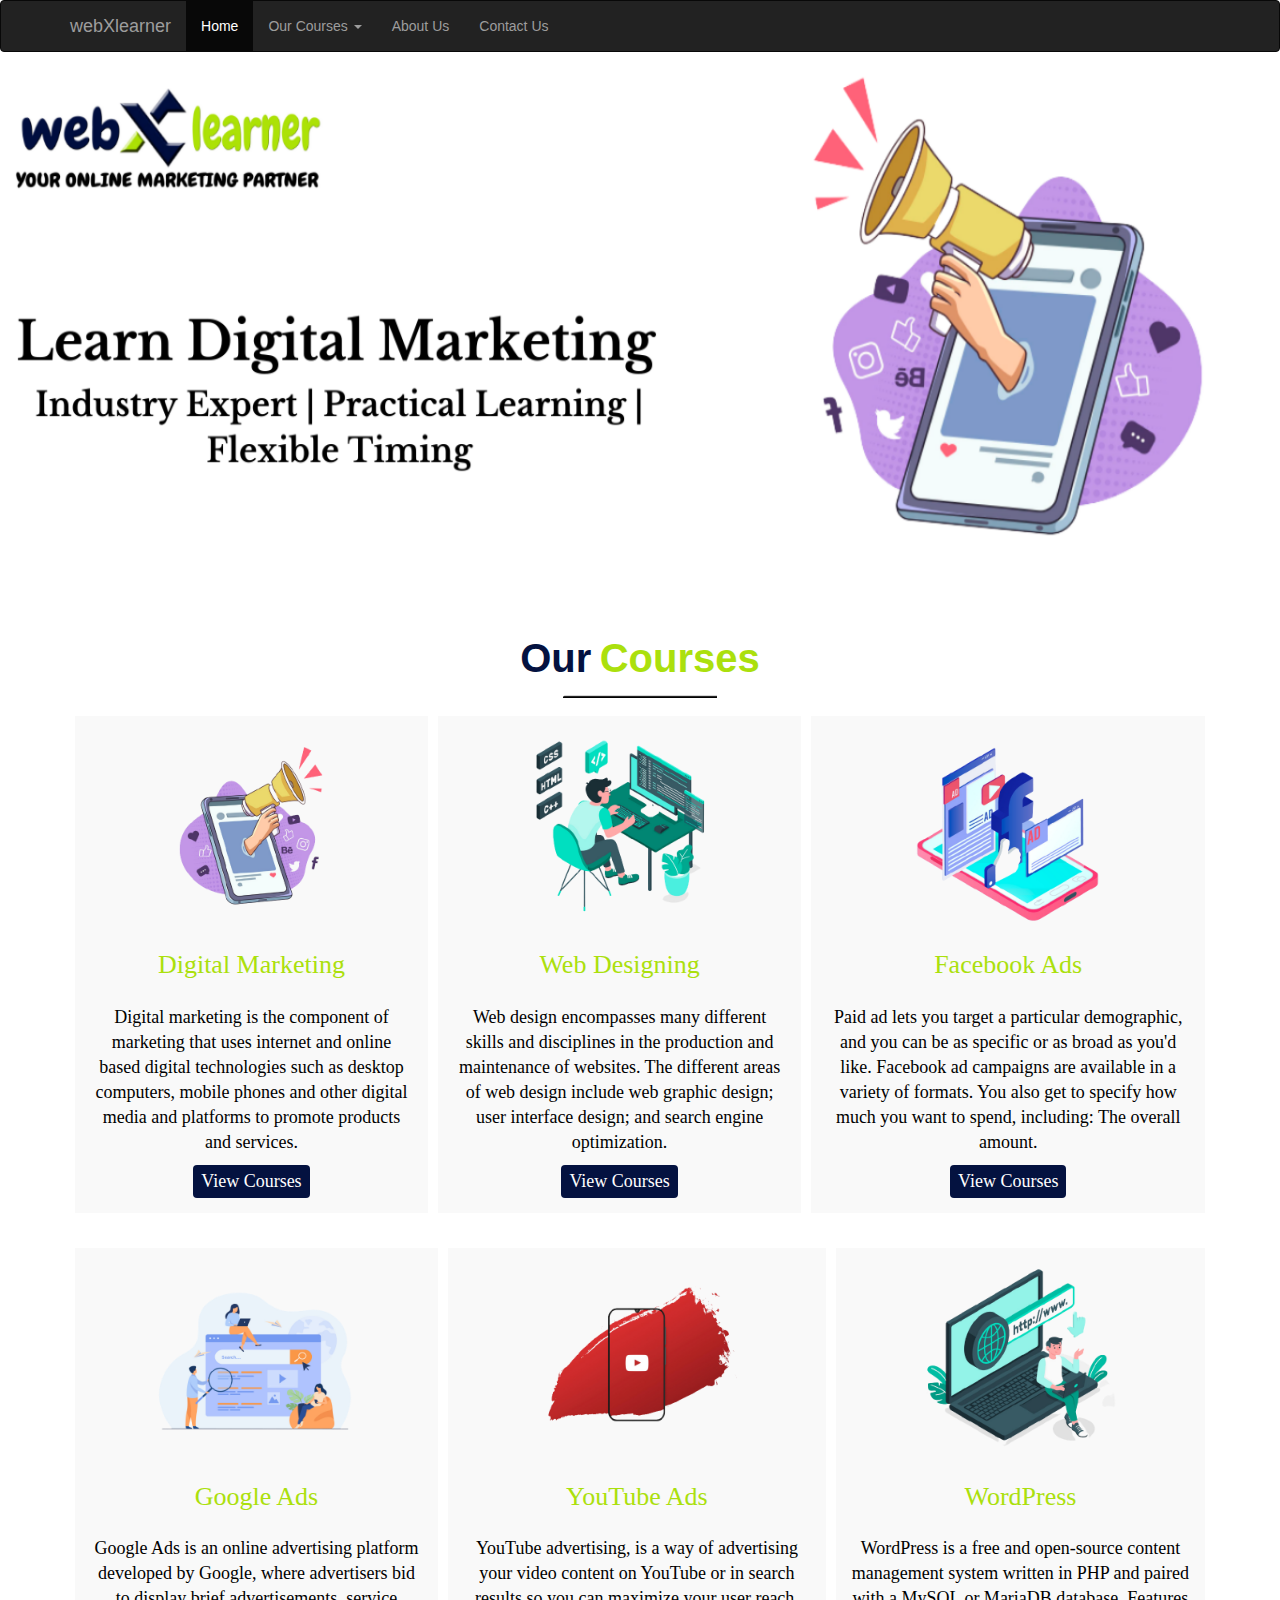
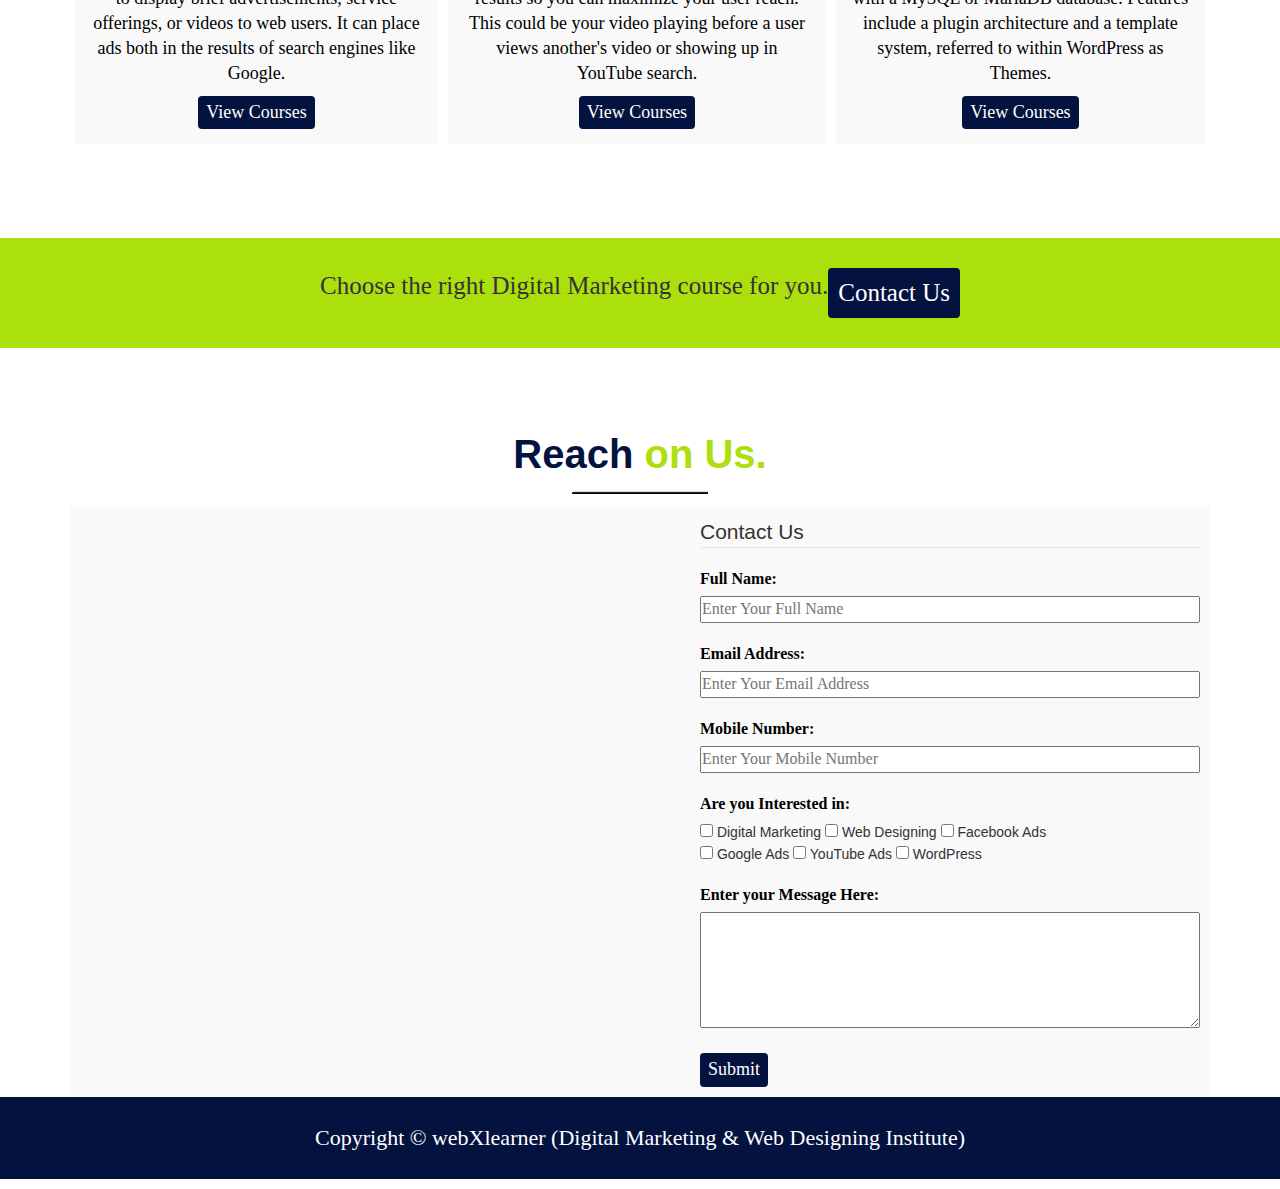
<file: index.html>
<!DOCTYPE html>
<html>
<head>

<!--- External CSS File Linking --->
<link href="index.css" rel="stylesheet" type="text/css">

<!-- Latest compiled and minified CSS -->
<link rel="stylesheet" href="https://maxcdn.bootstrapcdn.com/bootstrap/3.4.1/css/bootstrap.min.css">

<!-- jQuery library -->
<script src="https://ajax.googleapis.com/ajax/libs/jquery/3.5.1/jquery.min.js"></script>

<!-- Latest compiled JavaScript -->
<script src="https://maxcdn.bootstrapcdn.com/bootstrap/3.4.1/js/bootstrap.min.js"></script>

<title>Digital Marketing Institute in Kotdwar</title>
</head>
<body>

<!--- Navbar Code Start Here --->
	<nav class="navbar navbar-inverse">
		<div class="container">
			<div class="navbar-header">
				<a class="navbar-brand" href="#">webXlearner</a>
			</div>
			<ul class="nav navbar-nav">
				<li class="active"><a href="index.html">Home</a></li>
				<li class="dropdown">
					<a class="dropdown-toggle" data-toggle="dropdown" href="courses.html">Our Courses
						<span class="caret"></span></a>
					<ul class="dropdown-menu">
						<li><a href="#">Digital Marketing</a></li>
						<li><a href="#">Web Designing</a></li>
						<li><a href="#">Facebook Ads</a></li>
						<li><a href="#">Google Ads</a></li>
						<li><a href="#">YouTube Ads</a></li>
						<li><a href="#">WordPress</a></li>
					</ul>
				</li>
				<li><a href="about.html">About Us</a></li>
				<li><a href="contact.html">Contact Us</a></li>
			</ul>
		</div>
	</nav>
	
<!--- Slider Code Start Here --->
	<div id="myCarousel" class="carousel slide" data-ride="carousel">
	
<!-- Indicators -->

	<ol class="carousel-indicators">
		<li data-target="#myCarousel" data-slide-to="0" class="active"></li>
		<li data-target="#myCarousel" data-slide-to="1"></li>
		<li data-target="#myCarousel" data-slide-to="2"></li>
	</ol>

<!-- Wrapper for slides -->
	<div class="carousel-inner">
		<div class="item active">
			<img src="slide1.png" alt="Digital Marketing" style="width:100%; height:500px;">
		</div>

		<div class="item">
			<img src="slide2.png" alt="Social Media Marketing" style="width:100%; height:500px;">
		</div>

		<div class="item">
			<img src="slide3.png" alt="YouTube Marketing" style="width:100%; height:500px;">
		</div>
	</div>
	</div>

<!--- Our Courses Code Start Here --->
	<div class="courses">
		<span>
			<h2>
			<center><span class="span-one">Our</span>
			<span class="span-two">Courses</span></center>
			</h2>
		</span>
			<center><img src="line.png" alt="digital marketing course in kotdwar" style="width:12%; height:20px;">
			</center>
	<div class="our-courses container">
		<div class="courseitem">
			<div class="img">
				<img src="digital-marketing.png" alt="digital-marketing" style="width:200px; height:200px;">
			</div>
			<h3>Digital Marketing</h3>
				<p>Digital marketing is the component of marketing that uses internet and online based digital technologies 
				such as desktop computers, mobile phones and other digital media and platforms to promote products and 
				services.</p>
				<button class="view-courses-btn" type="button">View Courses</button>
		</div>
			
		<div class="courseitem">
			<div class="img">
				<img src="web-designing.png" alt="web-designing" style="width:200px; height:200px;">
			</div>
			<h3>Web Designing</h3>
				<p>Web design encompasses many different skills and disciplines in the production and maintenance of 
				websites. The different areas of web design include web graphic design; user interface design; and search 
				engine optimization.</p>
				<button class="view-courses-btn" type="button">View Courses</button>
		</div>
			
		<div class="courseitem">
			<div class="img">
				<img src="facebook-ads.png" alt="facebook-ads" style="width:200px; height:200px;">
			</div>
			<h3>Facebook Ads</h3>
				<p>Paid ad lets you target a particular demographic, and you can be as specific or as broad as you'd like. 
				Facebook ad campaigns are available in a variety of formats. You also get to specify how much you want to 
				spend, including: The overall amount.</p>
				<button class="view-courses-btn" type="button">View Courses</button>
		</div>	
	</div>
	
	<div class="our-courses container">
		<div class="courseitem">
			<div class="img">
				<img src="google-ads.png" alt="google-ads" style="width:200px; height:200px;">
			</div>
			<h3>Google Ads</h3>
				<p>Google Ads is an online advertising platform developed by Google, where advertisers bid to display brief 
				advertisements, service offerings, or videos to web users. It can place ads both in the results of search 
				engines like Google.</p>
				<button class="view-courses-btn" type="button">View Courses</button>
		</div>
		
		<div class="courseitem">
			<div class="img">
				<img src="youtube-ads.png" alt="youtube-ads" style="width:200px; height:200px;">
			</div>
			<h3>YouTube Ads</h3>
				<p>YouTube advertising, is a way of advertising your video content on YouTube or in 
				search results so you can maximize your user reach. This could be your video playing before a user views 
				another's video or showing up in YouTube search.</p>
				<button class="view-courses-btn" type="button">View Courses</button>
		</div>
		
		<div class="courseitem">
			<div class="img">
				<img src="wordpress.png" alt="wordpress" style="width:200px; height:200px;">
			</div>
			<h3>WordPress</h3>
				<p>WordPress is a free and open-source content management system written in PHP and paired with a MySQL or 
				MariaDB database. Features include a plugin architecture and a template system, referred to within WordPress 
				as Themes.</p>
				<button class="view-courses-btn" type="button">View Courses</button>
		</div>
	</div>
	</div>
		
<!--- Right Digital Marketing Course Code Start Here --->
	<div class="rdmc">
		<div class="right-dmc">
			<div>
				<p class="condmc">Choose the right Digital Marketing course for you.</p>
			</div>
			<div>
			<button class="dmc-btn" type="button">Contact Us</button>
			</div>
		</div>
	</div>
	
<!--- Reach on Us Code Start Here --->
	<div class="container ros">
		<span>
			<h2>
			<center><span class="span-one">Reach </span>
			<span class="span-two">on Us.</span></center>
			</h2>
		</span>
			<center><img src="line.png" alt="digital marketing course in kotdwar" style="width:12%; height:20px;">
			</center>
			
	<div class="gmap-dform">
		<div class="gmap">
			<iframe src="https://www.google.com/maps/embed?pb=!1m18!1m12!1m3!1d3463.922410184089!2d78.48447171443563!3d29.75095863933323!2m3!1f0!2f0!3f0!3m2!1i1024!2i768!4f13.1!3m3!1m2!1s0x39097bffc17c7839%3A0x6b9744791c010201!2sDigital%20Marketing%20%26%20Web%20Designing%20Institute%20in%20Kotdwar%20-%20webXlearner!5e0!3m2!1sen!2sin!4v1637468067058!5m2!1sen!2sin" width="600" height="550" style="border:0;" allowfullscreen="" loading="lazy">
			</iframe>
		</div>
		
		<div class="dform">
			<form>
				<fieldset>
					<legend>Contact Us</legend>
					
						<label>Full Name:</label>
							<input class="text" type="text" placeholder="Enter Your Full Name" required> <br> <br>
							
						<label>Email Address:</label>
							<input class="email" type="email" placeholder="Enter Your Email Address"> <br> <br>
							
						<label>Mobile Number:</label>
							<input class="tel" type="tel" placeholder="Enter Your Mobile Number"> <br> <br>
							
						<label>Are you Interested in:</label> <br>
							<input type="checkbox"> Digital Marketing
							<input type="checkbox"> Web Designing
							<input type="checkbox"> Facebook Ads<br>
							<input type="checkbox"> Google Ads
							<input type="checkbox"> YouTube Ads
							<input type="checkbox"> WordPress <br><br>
				
						<label>Enter your Message Here:</label> <br>
							<textarea class="textarea" rows="5" cols="60"></textarea> <br><br>
						
						<button class="submit-btn" type="button">Submit</button>
				</fieldset>
			</form>
		</div>
	</div>
	</div>
	
<!--- Footer Code Start Here --->
	<div>
		<p class="footer-fix">Copyright © webXlearner (Digital Marketing & Web Designing Institute)</p>
	</div>
	
</body>
</html>
</file>
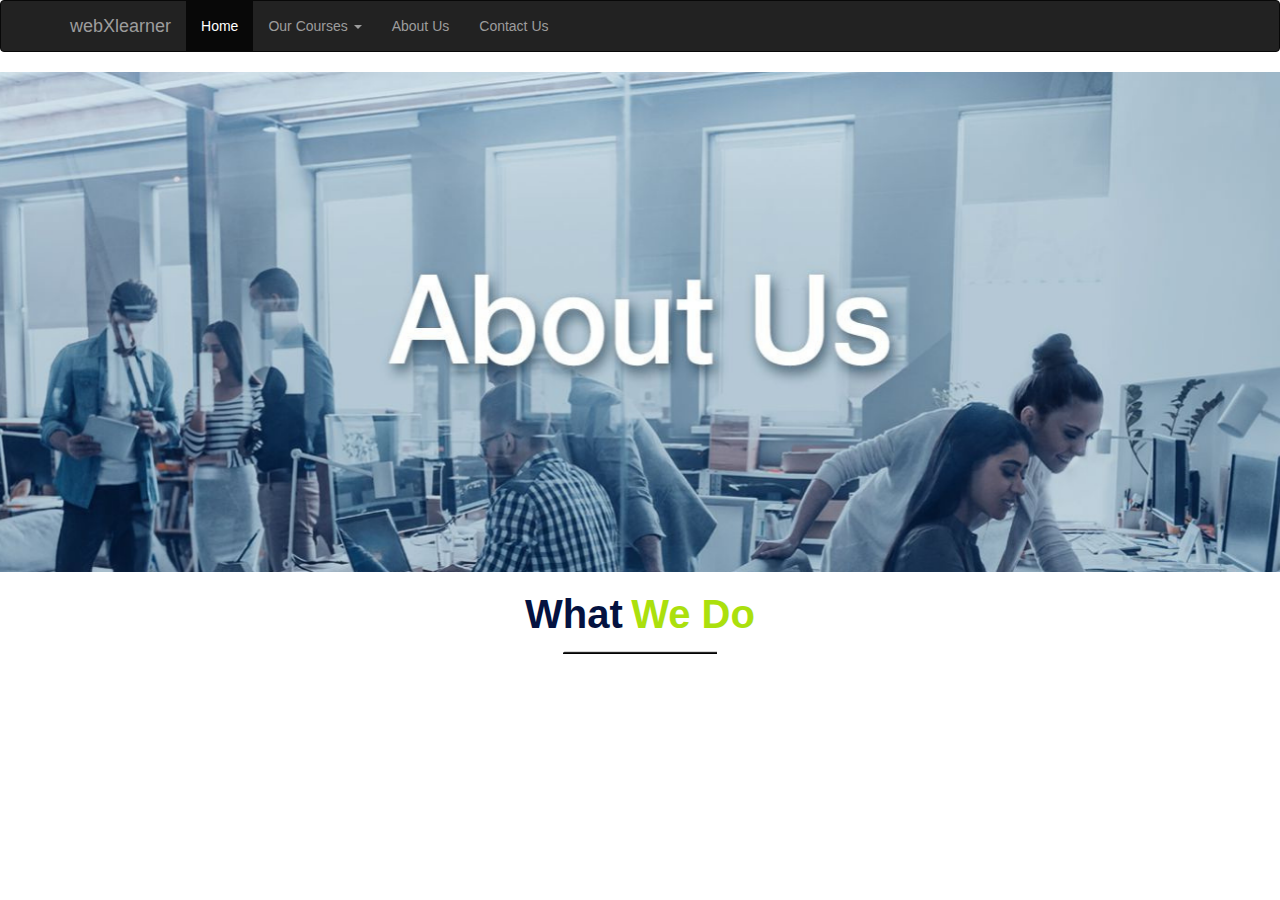
<file: about.html>
<!DOCTYPE html>
<html>
<head>

<!--- External CSS File Linking --->
<link href="index.css" rel="stylesheet" type="text/css">

<!-- Latest compiled and minified CSS -->
<link rel="stylesheet" href="https://maxcdn.bootstrapcdn.com/bootstrap/3.4.1/css/bootstrap.min.css">

<!-- jQuery library -->
<script src="https://ajax.googleapis.com/ajax/libs/jquery/3.5.1/jquery.min.js"></script>

<!-- Latest compiled JavaScript -->
<script src="https://maxcdn.bootstrapcdn.com/bootstrap/3.4.1/js/bootstrap.min.js"></script>

<title>About webXlearner</title>
</head>
<body>

<!--- Navbar Code Start Here --->
	<nav class="navbar navbar-inverse">
		<div class="container">
			<div class="navbar-header">
				<a class="navbar-brand" href="#">webXlearner</a>
			</div>
			<ul class="nav navbar-nav">
				<li class="active"><a href="index.html">Home</a></li>
				<li class="dropdown">
					<a class="dropdown-toggle" data-toggle="dropdown" href="courses.html">Our Courses
						<span class="caret"></span></a>
					<ul class="dropdown-menu">
						<li><a href="#">Digital Marketing</a></li>
						<li><a href="#">Web Designing</a></li>
						<li><a href="#">Facebook Ads</a></li>
						<li><a href="#">Google Ads</a></li>
						<li><a href="#">YouTube Ads</a></li>
						<li><a href="#">WordPress</a></li>
					</ul>
				</li>
				<li><a href="about.html">About Us</a></li>
				<li><a href="contact.html">Contact Us</a></li>
			</ul>
		</div>
	</nav>
	
<!--- About Us Image Code Start Here --->
	<div>
		<img src="about-us.png" alt="Web Designing Institute in Kotdwar" style="width:100%; height:500px;">
	</div>
	
<!--- What we do Code Start Here --->
	<div class="whatwedo">
		<span>
			<h2>
			<center><span class="span-one">What</span>
			<span class="span-two">We Do</span></center>
			</h2>
		</span>
			<center><img src="line.png" alt="digital marketing course in kotdwar" style="width:12%; height:20px;">
			</center>
	</div>
	





</body>
</html>
</file>
<file: index.css>
*{
	box-sizing:border-box;
	margin:0px;
	padding:0px;
}

/*Navbar Code Start Here*/
.navbar-inverse{
	margin-bottom:none;
	background-color:#ffffff;
}

/*Our Courses Code Start Here*/
.span-one{
	font-family:Roboto,Helvetica,Arial,Lucida,sans-serif;
	font-size:40px;
	color:#041240;
	font-weight:600;	
}

.span-two{
	font-family:Roboto,Helvetica,Arial,Lucida,sans-serif;
	font-size:40px;
	color:#abe00d;
	font-weight:600;
}

.courses{
	margin-top:5%;
}

.courses h3{
	font-family: Times New Roman, Times, serif;
	font-size:26px;
	margin-bottom:25px;
	text-align:center;
	font-weight:500;
	color:#abe00d;
	font-weight:500;
}

.our-courses{
	display:flex;
	text-align:center;
	width:auto;
	justify-content:center;
	font-weight:800;
	font-size:15px;
}

.courses .courseitem{
	font-family:Times New Roman, Times, serif;
	background-color:#F9F9F9;
	margin:5px;
	margin-bottom:30px;
	padding:15px;
	line-height:25px;
	color:#000000;
	position:relative;
	font-weight:500;
	font-size:18px;
}

.view-courses-btn{
	padding:4px;
	padding-left:8px;
	padding-right:8px;
	background-color:#041240;
	color:#ffffff;
	font-family:Times New Roman, Times, serif;
	font-weight:500;
	font-size:18px;
	border:none;
	border-radius:4px;
}

.view-courses-btn:hover{
	padding:4px;
	padding-left:8px;
	padding-right:8px;
	background-color:#abe00d;
	color:#000000;
	font-family:Times New Roman, Times, serif;
	font-weight:500;
	font-size:18px;
	border:none;
	border-radius:4px;
}



/*Right Digital Marketing Course Code Start Here*/

.rdmc{
	margin-top:5%;
}

.right-dmc{
	padding:30px;
	display:flex;
	background-color:#abe00d;
	text-align:center;
	width:auto;
	justify-content:center;
	font-weight:500;
	font-size:25px;
	font-family:Times New Roman, Times, serif;
}

.condmc{
	font-family:Times New Roman, Times, serif;
	font-size:25px;
}

.dmc-btn{
	padding:10px;
	padding-top:7px;
	padding-bottom:7px;
	font-size:25px;
	background-color:#041240;
	color:#ffffff;
	font-family:Times New Roman, Times, serif;
	font-weight:500;
	border:none;
	border-radius:4px;
}

/*Reach on Us COde Start Here*/
.ros{
	margin-top:5%;
}

.gmap-dform{
	display:flex;
	background-color:#F9F9F9;
}

.gmap{
	padding:10px;
}

.dform{
	padding:10px;
}

label{
	font-family:Times New Roman, Times, serif;
	font-size:16px;
	color:#000000;
}

.text{
	width:100%;
	font-family:Times New Roman, Times, serif;
	font-size:16px;
}

.email{
	width:100%;
	font-family:Times New Roman, Times, serif;
	font-size:16px;
}

.tel{
	width:100%;
	font-family:Times New Roman, Times, serif;
	font-size:16px;
}

.checkbox{
	font-family:Times New Roman, Times, serif;
	font-size:16px;
}

.textarea{
	width:100%;
	font-family:Times New Roman, Times, serif;
	font-size:16px;
}

.submit-btn{
	padding:4px;
	padding-left:8px;
	padding-right:8px;
	background-color:#041240;
	color:#ffffff;
	font-family:Times New Roman, Times, serif;
	font-weight:500;
	font-size:18px;
	border:none;
	border-radius:4px;
}

.submit-btn:hover{
	padding:4px;
	padding-left:8px;
	padding-right:8px;
	background-color:#abe00d;
	color:#000000;
	font-family:Times New Roman, Times, serif;
	font-weight:500;
	font-size:18px;
	border:none;
	border-radius:4px;
}

/*Footer Code Start Here*/

.footer-fix{
	background-color:#041240;
	font-family:Times New Roman, Times, serif;
	color:#ffffff;
	text-align:center;
	font-size:22px;
	padding-top:2.5rem;
	padding-bottom:2.5rem;	
}
</file>
